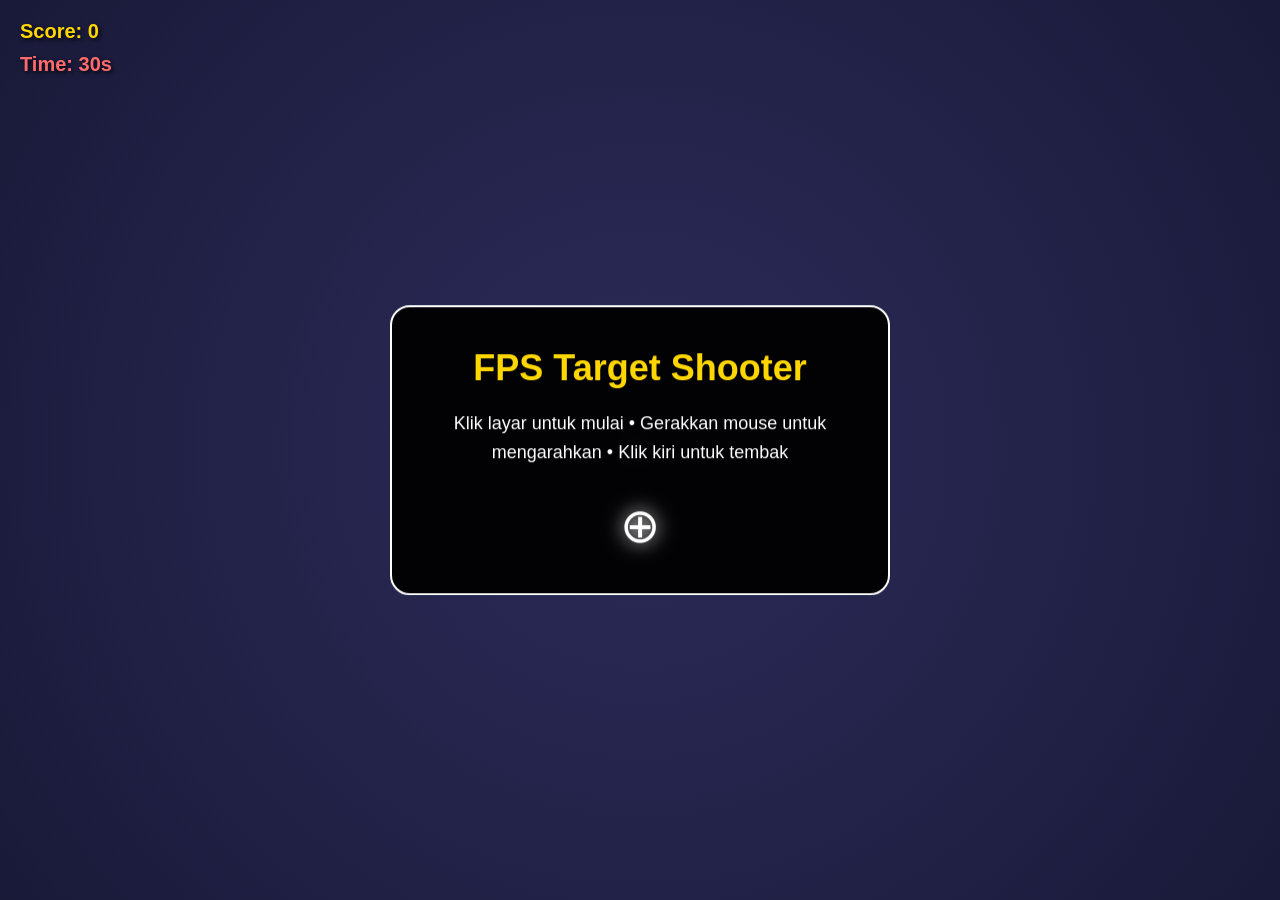
<file: index.html>
<!DOCTYPE html>
<html lang="id">
<head>
    <meta charset="UTF-8">
    <meta name="viewport" content="width=device-width, initial-scale=1.0">
    <title>FPS Target Shooter</title>
    <link rel="stylesheet" href="style.css">
</head>
<body>
    <!-- Game Container -->
    <div id="gameContainer">
        <!-- UI Overlay -->
        <div id="ui">
            <div id="score">Score: <span id="scoreValue">0</span></div>
            <div id="timer">Time: <span id="timerValue">30</span>s</div>
        </div>

        <!-- Game Over Screen -->
        <div id="gameOver" class="hidden">
            <h1>Game Over!</h1>
            <p>Skor Akhir: <span id="finalScore">0</span></p>
            <button id="restartBtn">Main Lagi</button>
        </div>

        <!-- Instructions -->
        <div id="instructions">
            <h2>FPS Target Shooter</h2>
            <p>Klik layar untuk mulai • Gerakkan mouse untuk mengarahkan • Klik kiri untuk tembak</p>
            <div class="crosshair-demo">⊕</div>
        </div>

        <!-- Canvas -->
        <canvas id="gameCanvas"></canvas>
    </div>

    <!-- Audio (opsional - uncomment jika ingin suara) -->
    <!--
    <audio id="shootSound" preload="auto">
        <source src="shoot.mp3" type="audio/mpeg">
    </audio>
    -->

    <script src="script.js"></script>
</body>
</html>
</file>
<file: style.css>
/* Reset dan Base Styles */
* {
    margin: 0;
    padding: 0;
    box-sizing: border-box;
}

body {
    font-family: 'Arial', sans-serif;
    background: linear-gradient(135deg, #0f0f23 0%, #1a1a3e 100%);
    color: white;
    overflow: hidden;
    height: 100vh;
}

/* Game Container */
#gameContainer {
    position: relative;
    width: 100vw;
    height: 100vh;
}

/* Canvas */
#gameCanvas {
    display: block;
    cursor: none;
    background: radial-gradient(circle at center, #2a2a5a 0%, #1a1a3e 70%);
}

/* UI Elements */
#ui {
    position: absolute;
    top: 20px;
    left: 20px;
    z-index: 100;
    font-size: 20px;
    font-weight: bold;
    text-shadow: 2px 2px 4px rgba(0,0,0,0.8);
}

#score {
    margin-bottom: 10px;
    color: #ffd700;
}

#timer {
    color: #ff6b6b;
}

/* Crosshair */
.crosshair {
    position: absolute;
    top: 50%;
    left: 50%;
    transform: translate(-50%, -50%);
    width: 30px;
    height: 30px;
    pointer-events: none;
    z-index: 50;
    color: #ffffff;
    font-size: 24px;
    text-shadow: 0 0 10px #ffffff;
    transition: all 0.1s ease;
}

.crosshair.hit {
    color: #ff4444;
    transform: translate(-50%, -50%) scale(1.5);
    text-shadow: 0 0 20px #ff4444;
}

/* Game Over Screen */
#gameOver {
    position: absolute;
    top: 50%;
    left: 50%;
    transform: translate(-50%, -50%);
    background: rgba(0, 0, 0, 0.9);
    padding: 40px;
    border-radius: 20px;
    text-align: center;
    z-index: 200;
    backdrop-filter: blur(10px);
    border: 2px solid #ffd700;
}

#gameOver h1 {
    font-size: 48px;
    margin-bottom: 20px;
    color: #ff6b6b;
    text-shadow: 2px 2px 4px rgba(0,0,0,0.8);
}

#gameOver p {
    font-size: 24px;
    margin-bottom: 30px;
    color: #ffd700;
}

#restartBtn {
    background: linear-gradient(45deg, #ffd700, #ffed4a);
    color: #1a1a3e;
    border: none;
    padding: 15px 40px;
    font-size: 20px;
    font-weight: bold;
    border-radius: 50px;
    cursor: pointer;
    transition: all 0.3s ease;
    box-shadow: 0 5px 15px rgba(255, 215, 0, 0.4);
}

#restartBtn:hover {
    transform: translateY(-3px);
    box-shadow: 0 8px 25px rgba(255, 215, 0, 0.6);
}

/* Instructions Screen */
#instructions {
    position: absolute;
    top: 50%;
    left: 50%;
    transform: translate(-50%, -50%);
    background: rgba(0, 0, 0, 0.95);
    padding: 40px;
    border-radius: 20px;
    text-align: center;
    z-index: 150;
    backdrop-filter: blur(10px);
    border: 2px solid #ffffff;
    max-width: 500px;
}

#instructions h2 {
    font-size: 36px;
    margin-bottom: 20px;
    color: #ffd700;
}

#instructions p {
    font-size: 18px;
    margin-bottom: 30px;
    line-height: 1.6;
}

.crosshair-demo {
    font-size: 48px;
    margin-top: 20px;
    text-shadow: 0 0 20px #ffffff;
    animation: pulse 2s infinite;
}

@keyframes pulse {
    0%, 100% { opacity: 1; }
    50% { opacity: 0.5; }
}

/* Hidden Class */
.hidden {
    display: none !important;
}

/* Responsive */
@media (max-width: 768px) {
    #ui {
        font-size: 16px;
        left: 10px;
        top: 10px;
    }
    
    #instructions, #gameOver {
        padding: 20px;
        max-width: 90%;
    }
}
</file>
